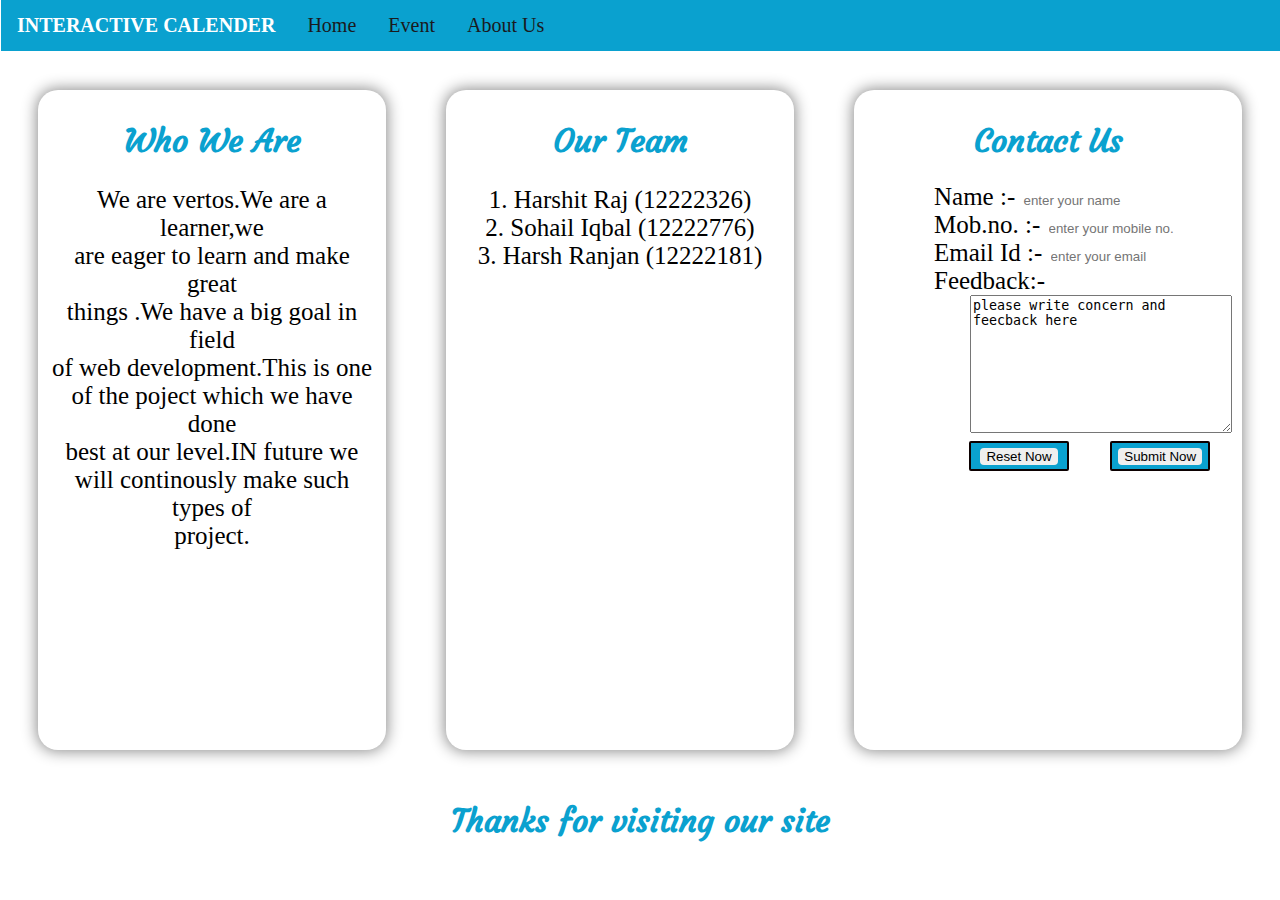
<file: about_us.html>
<!DOCTYPE html>
<html lang="en">

<head>
    <meta charset="UTF-8">
    <meta http-equiv="X-UA-Compatible" content="IE=edge">
    <meta name="viewport" content="width=device-width, initial-scale=1.0">
    <title>About Us</title>
    <link rel="stylesheet" href="main.css">
    <link rel="preconnect" href="https://fonts.googleapis.com">
    <link rel="preconnect" href="https://fonts.gstatic.com" crossorigin>
    <link href="https://fonts.googleapis.com/css2?family=Courgette&family=Shadows+Into+Light&display=swap"
        rel="stylesheet">
    <style>
        form,
        p {
            /* font-family: 'Shadows Into Light', cursive; */
            font-size: 25px;

        }

        h1 {
            font-family: 'Courgette', cursive;
        }


        #abc {
            margin-top: 60px;
            display: flex;
            height: 80vh;
            width: 100%;

        }

        #aaa,
        #bbb,
        #ccc {
            margin: 30px;
        }

        .design {
            align-content: center;
            align-items: center;
            margin-left: 70px;
        }

        input {
            border: 2px rgb(12, 1, 1);
            border-radius: 4px;
        }

        button {
            margin-left: 35px;
            border: 2px solid rgb(12, 1, 1);
            background-color: #0aa1cf;
            border-radius: 2px;
        }

        #tare{
            margin-left: 36px;
            height: 132px;
    
        }
    </style>
</head>

<body>
    <header class='top_header'>
        <nav class="navbar">
            <!-- <div id="leftnav"><img id="logo" src="logo.jpg" alt=""></div> -->
            <strong><a style="color: white;">INTERACTIVE CALENDER</a></strong>
            <div id="rightnav"> <a href="index.html">Home</a>
                <a href="event.html">Event</a>
                <a href="about_us.html">About Us</a>
            </div>

    </header>
    </nav>
    <div class="" id="abc">
        <div class="box" id="aaa">
            <div class="wha">
                <h1 class="abth" style="color: #0aa1cf;">Who We Are</h1>
                <p class="abtp">We are vertos.We are a learner,we <br>are eager to learn and make great<br> things .We have a big goal in field<br> of web development.This is one <br>of the poject which we have done<br> best at our level.IN future we will continously make such types of <br>project.
                </p>
            </div>
        </div>
        <div class="box" id="bbb">
            <div class="wha">
                <h1 class="abth" style="color: #0aa1cf; text-align: center;">Our Team</h1>
                <p class="abtp">1. Harshit Raj (12222326)<br> 2. Sohail Iqbal (12222776) <br> 3. Harsh Ranjan (12222181)</p>
            </div>
        </div>
        <div class="box" id="ccc">
            <div class="last">
                <h1 style="color: #0aa1cf;">Contact Us</h1>
                <form action="">
                    <div class="design">
                        Name :- <nbsp></nbsp> <input type="text" placeholder="enter your name">
                    </div>
                    <div class="design">
                        Mob.no. :- <input type="number" placeholder="enter your mobile no.">
                    </div>
                    <div class="design">
                        Email Id :- <input type="email" placeholder="enter your email">
                    </div>
                    <div class="design">
                       Feedback:- <textarea name="concern" id="tare" cols="30" rows="10">please write concern and feecback here</textarea>
                    </div>
                    <div class="design">
                        <button> <input type="reset" value="Reset Now"></button>
                        <button> <input type="submit" value="Submit Now"></button>
                    </div>
                </form>
            </div>
        </div>
    </div>
    <h1 style="color: #0aa1cf;">Thanks for visiting our site</h1>

</body>

</html>
</file>
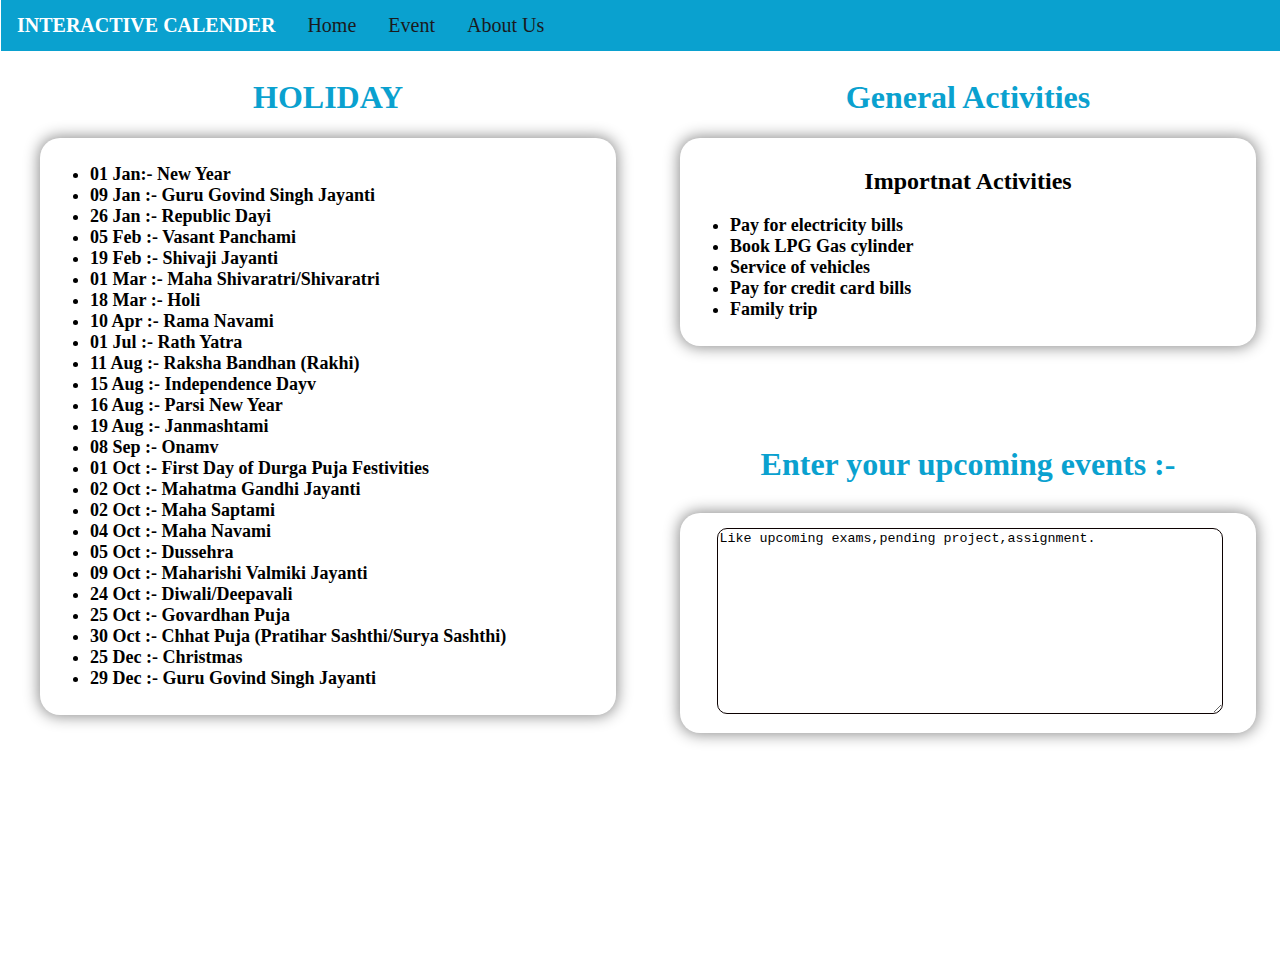
<file: event.html>
<!DOCTYPE html>
<html>

<head>
	<meta charset="utf-8">
	<meta name="viewport" content="width=device-width, initial-scale=1">
	<title>Event</title>
	<link rel="stylesheet" href="main.css">
	<link rel="preconnect" href="https://fonts.googleapis.com">
<link rel="preconnect" href="https://fonts.gstatic.com" crossorigin>
<link href="https://fonts.googleapis.com/css2?family=Grape+Nuts&display=swap" rel="stylesheet">
	<style type="text/css">
		
		h1{
			font-family: 'Permanent Marker', cursive;
			color: #0aa1cf;
		}
		
		#ttarea{
			margin-top: 100px;
			width: 90%;
		
		
		}

		#holiday{
			background-color: white;

		}

		#notice{
			background-color: white;
		}

		#tareahead{
			margin-top: 100px;
			margin-bottom: -70px;
		}
		textarea{
		
			width: 90%;
			height: 180px;
			margin: 5px;
			border: 1px solid rgb(12, 1, 1);
			border-radius: 10px;
			margin-left: 26.5px;
		
		}
	
	</style>
</head>

<body>
	<header class='top_header'>
		<nav class="navbar">

			<!-- <div id="leftnav"><img id="logo" src="logo.jpg" alt=""></div> -->
			<div id="rightnav"> 
				<strong><a style="color: white;">INTERACTIVE CALENDER</a></strong>
				<a href="index.html">Home</a>
				<a href="event.html">Event</a>
				<a href="about_us.html">About Us</a>

		</nav>
	</header>
	<div id="main">
		<div id="holiday">
			<div class="col-content">
				<h1>HOLIDAY</h1>
				<div class="box">
					<div>
						<ul>
							<li class="h">01 Jan:- New Year</li>
							<li class="h">09 Jan :- Guru Govind Singh Jayanti </li>
							<li class="h">26 Jan :- Republic Dayi</li>
							<li class="h">05 Feb :- Vasant Panchami</li>
							<li class="h">19 Feb :- Shivaji Jayanti</li>
							<li class="h">01 Mar :- Maha Shivaratri/Shivaratri</li>
							<li class="h">18 Mar :- Holi</li>
							<li class="h">10 Apr :- Rama Navami</li>
							<li class="h">01 Jul :- Rath Yatra</li>
							<li class="h">11 Aug :- Raksha Bandhan (Rakhi)</li>
							<li class="h">15 Aug :- Independence Dayv</li>
							<li class="h">16 Aug :- Parsi New Year</li>
							<li class="h">19 Aug :- Janmashtami</li>
							<li class="h">08 Sep :- Onamv</li>
							<li class="h">01 Oct :- First Day of Durga Puja Festivities</li>
							<li class="h">02 Oct :- Mahatma Gandhi Jayanti</li>
							<li class="h">02 Oct :- Maha Saptami</li>
							<li class="h">04 Oct :- Maha Navami</li>
							<li class="h">05 Oct :- Dussehra</li>
							<li class="h">09 Oct :- Maharishi Valmiki Jayanti</li>
							<li class="h">24 Oct :- Diwali/Deepavali</li>
							<li class="h">25 Oct :- Govardhan Puja</li>
							<li class="h">30 Oct :- Chhat Puja (Pratihar Sashthi/Surya Sashthi)</li>
							<li class="h">25 Dec :- Christmas</li>
							<li class="h">29 Dec :- Guru Govind Singh Jayanti</li>
						</ul>
					</div>
				</div>
			</div>
		</div>

		<div id="notice">
			<div class="col-content">
				<h1 align="center">General Activities</h1>
				<div class="box">
					<div>
						<h2 align="center">Importnat Activities</h2>
						<ul>
							<li>Pay for electricity bills</li>
							<li>Book LPG Gas cylinder</li>
							<li>Service of vehicles</li>
							<li>Pay for credit card bills</li>
							<li>Family trip</li>
						</ul>
					</div>
				</div>
				<h1 align="center" id="tareahead">Enter your upcoming events :-</h1>

				<div class="box" id="ttarea">
					<div class="newdiv">
					<textarea name="todo" id="textarea" cols="30" rows="10">Like upcoming exams,pending project,assignment.
				  
					</textarea>
				</div>
				  </div>

			</div>
		</div>
	
	</div>
</body>

</html>
</file>
<file: main.css>
*[id]:before {
   display: block;
   content: " ";
   margin-top: -110px;
   height: 110px;
   visibility: hidden;
}
body {

   color: rgba(255, 255, 255, 1);
   background: white;

}

.dayname{
   color: #0aa1cf;
}

.top_header {
   position: fixed;
   top: 0;
   width: 100%;
   margin-left: -7px;
   height: 100px;
}

.navbar {
   overflow: hidden;
   background-color: #0aa1cf;
   width: 100%;
}

#leftnav {
   float: left;
}

#logo {
   height:55px;
   width: 55px;
}

.navbar a {
   float: left;
   display: block;
   color: #1a1a1d;
   text-align: center;
   padding: 14px 16px;
   text-decoration: none;
   font-size: 20px;
}

.navbar a:hover {
   background: #ddd;
   color: black;
}

.a {
   text-align: -webkit-center;
   margin-right: 20px;
   margin-left: 20px;
   padding: 10px;
   color: black;
   text-size-adjust: 30px;
}

.months {
   padding: 12.5px;
   margin-right: 2.5px;
   border: 2px solid rgb(91, 91, 91);
   background-color: #1A1A1D;
   font-size: x-large;
   display: flex;
   flex-direction: row;
   justify-content: space-evenly;
   flex-wrap: wrap;

}

button {
   height: 30px;
   width: 100px;
   cursor: pointer;
   background-color: #0aa1cf;
   color: white;
   border: 1px solid rgb(91, 91, 91);
}

button:hover{
   background-color: white;
   color: #1A1A1D;
}



table {

   background-color: white;
   color: #1A1A1D;
   font-size: x-large;
   padding: 15px; 
   /* margin: 24px; */
   margin-top: -10px;
   /* border: 2px solid rgb(91, 91, 91); */
   border-radius: 10px;
   box-shadow: 0px 0px 15px 0.1px #888888;
   

}

.tab2 {
   width: 100%;

}

.mo {

   margin-bottom: 80px;
   margin-top: 100px;
   margin-left: 200px;
   margin-right: 200px;
 
}


td {
   padding: 20px;
   font-weight: bold;
   height: 35px;

}

td:hover {
   background: rgb(203, 203, 203);
   color: #0aa1cf;
}

th {
   padding: 6px;
   margin: 10px;
}

.main {
   float: right;
   width: 100%;
   /* border-left: 2px solid black; */
   /* padding: 16px; */
   height: 100%;

}

#main {
   position: absolute;
   margin-top: 50px;
   width: 100%;
   height: 100%;

}

#holiday {
   float: left;
   background: #4A4A4A;
}

#notice {
   overflow: hidden;
   background: #4A4A4A;

}

#holiday,
#notice {
   width: 50%;
   height: 100%;
   overflow: auto;
}

.col-content {
   position: relative;
   height: 100%;
}

.col-content>div {
   width: 90%;
   margin: auto;
}

.box {
   box-sizing: border-box;
   -moz-box-sizing: border-box;
   -webkit-box-sizing: border-box;
   color: black;
   padding: 10px;
   /* border: 3px solid rgb(91, 91, 91); */
   border-radius: 20px;
   /* background: rgb(67, 69, 67); */
   background-color: white;
   margin-top: 10px;
   margin-left: auto;
   margin-right: auto;
   width: 90%;
   height: auto;
   box-shadow: 0px 0px 15px 0.1px #888888;
}

h1 {
   text-align: center;
}

li {
   font-size: 18px;
   font-weight: bold;
}

.abtp,
.abth {
   text-align: center;
}
</file>
